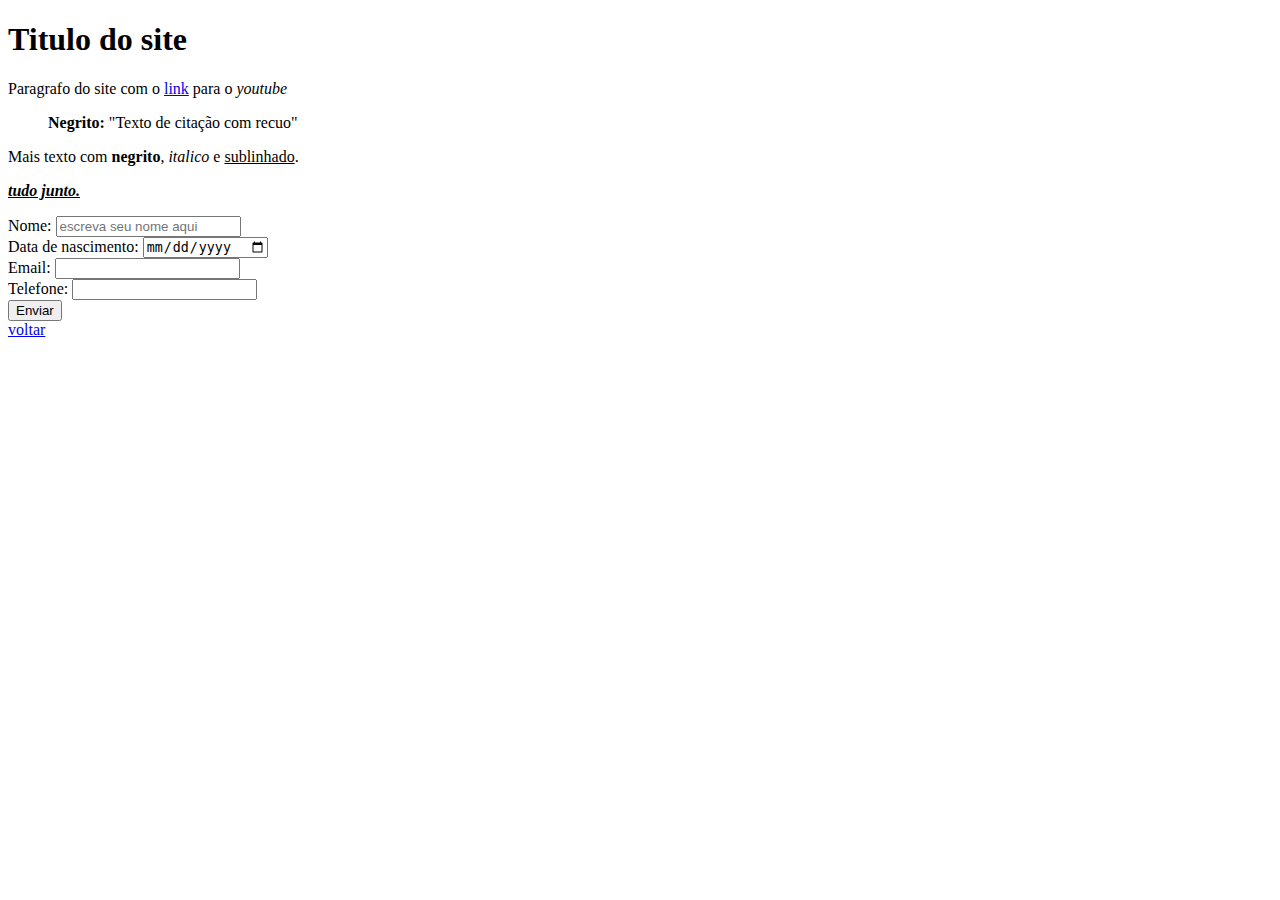
<file: exercicio.html>
<!DOCTYPE html>
<html>
    <head></head>

    <body>
        <h1>Titulo do site</h1>

        <p>Paragrafo do site com o <a href="https://www.youtube.com.br/">link</a> para o <em>youtube</em></p>

        <blockquote> <strong>Negrito:</strong> "Texto de citação com recuo"</blockquote>

        <p>Mais texto com <strong>negrito</strong>, <em>italico</em> e <u>sublinhado</u>.</p>

        <p><em><strong><u>tudo junto.</u></strong></em></p> 
        
        <!-- Comentario: ctrl/-->        
                
        <form>
            <div>
                <label for="name">Nome:</label> 
                <input id="name" name="name" type="text" placeholder="escreva seu nome aqui">
            </div>            

            <div>
                <label for="date">Data de nascimento:</label> 
                <input id="date" name="date" type="date">
            </div>

            <div>
                <label for="email">Email:</label> 
                <input id="email" name="email" type="email">
            </div>

            <div>
                <label for="phone">Telefone:</label> 
                <input id="phone" name="phone" type="phone">
            </div>

            <div>
                <button>Enviar</button>
            </div>
        </form>

        <a href="file:///C:/Users/Guilherme%20vanLeeuwen/Desktop/VSCode/HTML/Aula1/viajar/viajar.com/index.html#">voltar</a>

    </body>

</html>
</file>
